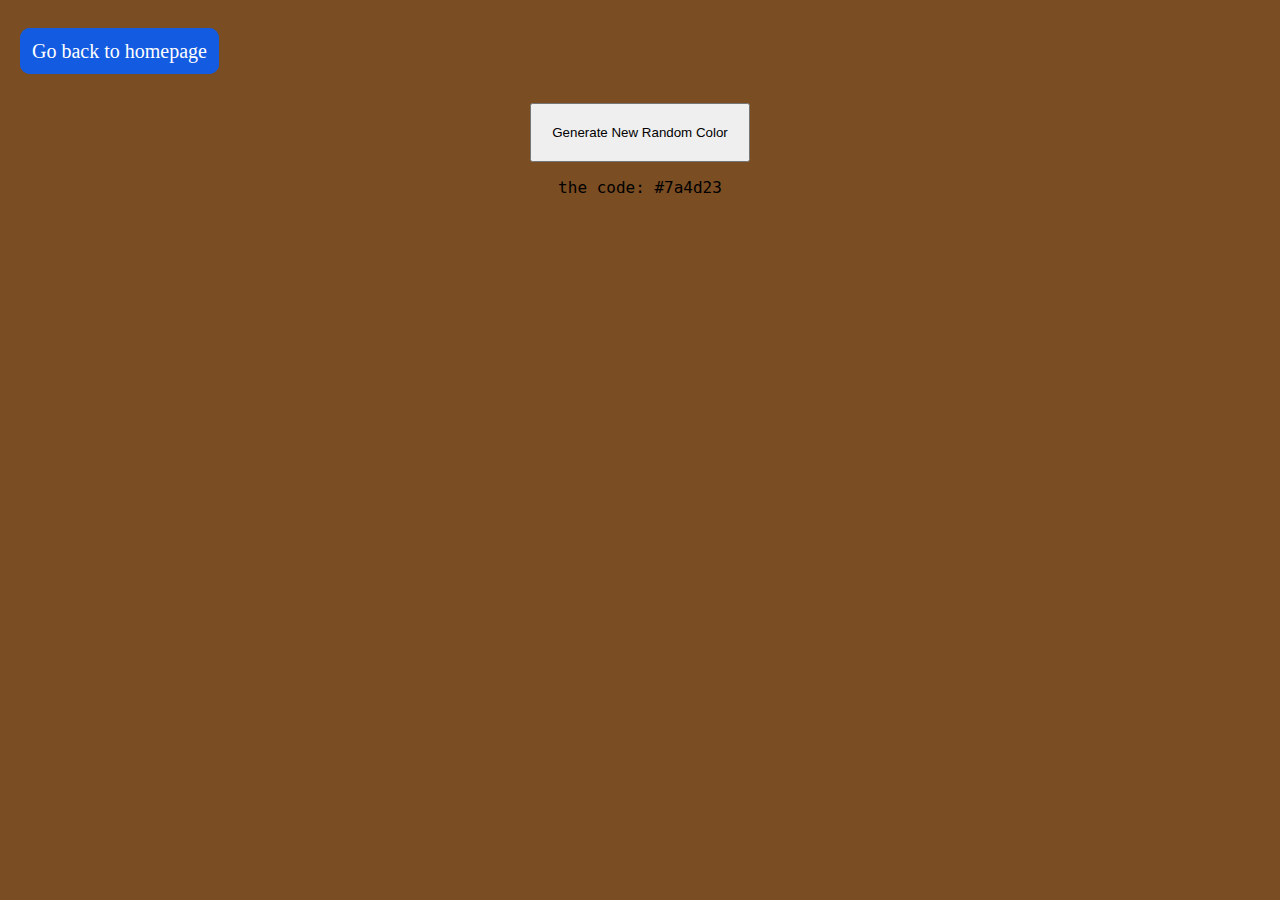
<file: project1/index.html>
<!DOCTYPE html>
<html lang="en">
  <head>
    <meta charset="UTF-8" />
    <meta http-equiv="X-UA-Compatible" content="IE=edge" />
    <meta name="viewport" content="width=device-width, initial-scale=1.0" />
    <title>random color generator</title>
    <link rel="stylesheet" href="style.css" />
  </head>
  <body>
    <div class="back">
      <a href="../index.html#projects">Go back to homepage</a>
    </div>
    <div class="container">
      <button id="genNew">Generate New Random Color</button>
      <span id="color"></span>
    </div>

    <script src="index.js"></script>
  </body>
</html>
</file>
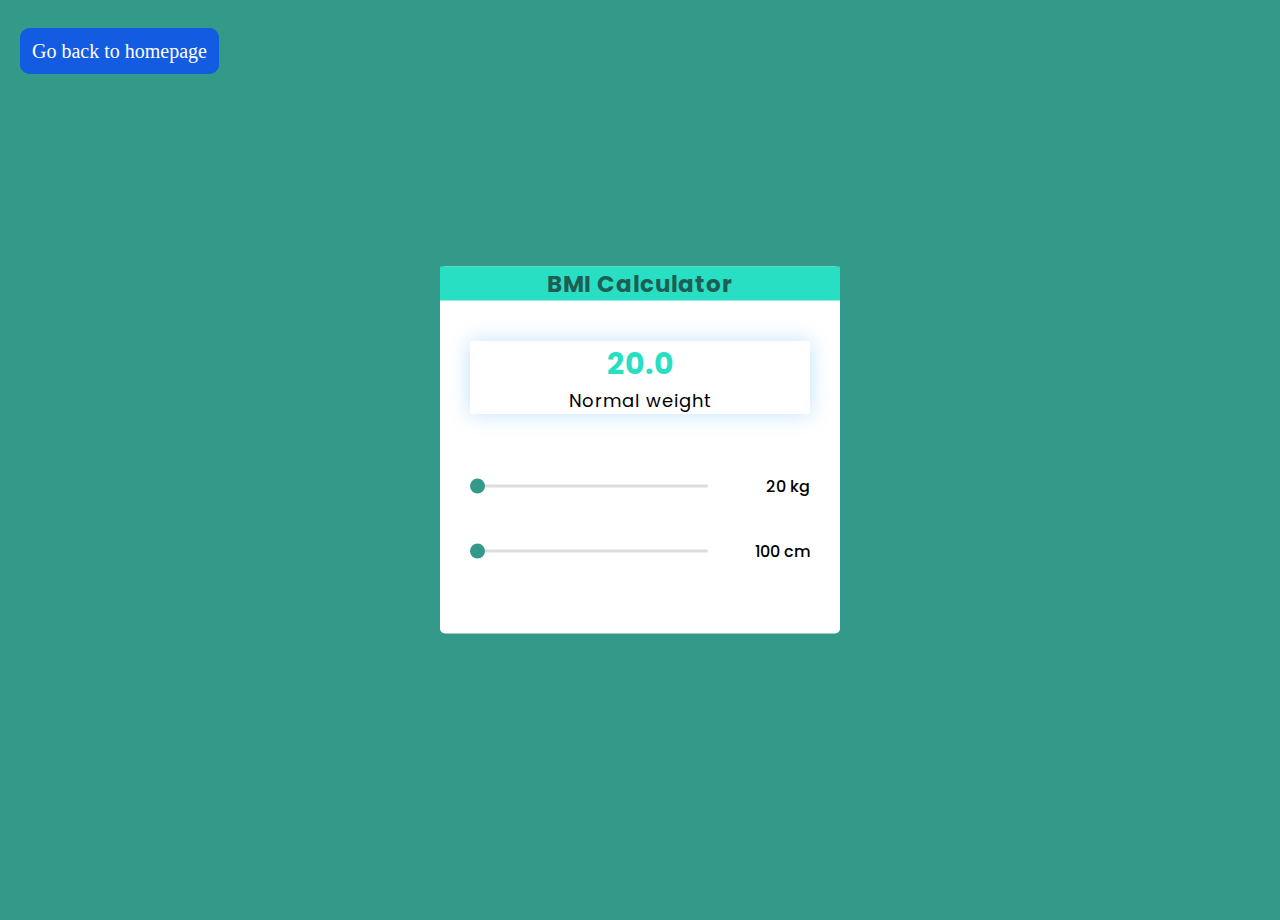
<file: project2/index.html>
<!DOCTYPE html>
<html lang="en">
  <head>
    <title>BMI Calculator</title>
    <link rel="preconnect" href="https://fonts.gstatic.com" />
    <link
      href="https://fonts.googleapis.com/css2?family=Poppins:wght@500;700&display=swap"
      rel="stylesheet"
    />
    <link rel="stylesheet" href="style.css" />
  </head>
  <body>
    <div class="back">
      <a href="../index.html#projects">Go back to homepage</a>
    </div>
    <div class="container">
      <h1>BMI Calculator</h1>
      <div class="display">
        <p id="result">20.0</p>
        <p id="category">Normal weight</p>
      </div>
      <div class="row">
        <input
          type="range"
          min="20"
          max="200"
          value="20"
          id="weight"
          oninput="calculate()"
        />
        <span id="weight-val">20 kg</span>
      </div>
      <div class="row">
        <input
          type="range"
          min="100"
          max="250"
          value="100"
          id="height"
          oninput="calculate()"
        />
        <span id="height-val">100 cm</span>
      </div>
    </div>

    <!--Script-->
    <script src="index.js"></script>
  </body>
</html>
</file>
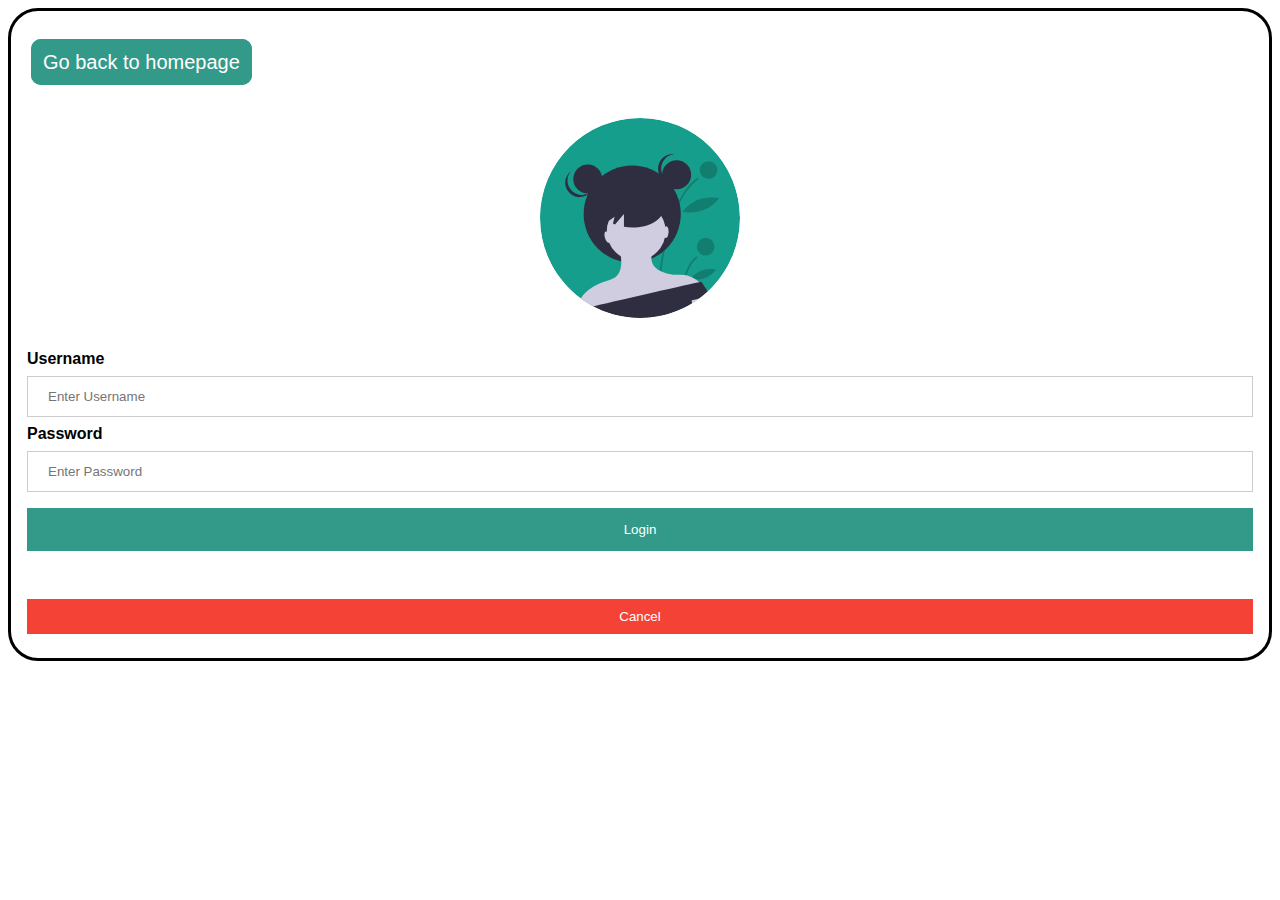
<file: project3/index.html>
<!DOCTYPE html>
<html>
  <head>
    <meta name="viewport" content="width=device-width, initial-scale=1" />
    <title>login page</title>
    <link rel="stylesheet" href="style.css" />
  </head>
  <body>
    <form action="#" method="post">
      <div class="back">
        <a href="../index.html#projects">Go back to homepage</a>
      </div>
      <div class="img">
        <img src="../svg/avatar.svg" alt="Avatar" class="avatar" />
      </div>

      <div class="container">
        <label for="uname"><b>Username</b></label>
        <input type="text" placeholder="Enter Username" name="uname" required />

        <label for="psw"><b>Password</b></label>
        <input
          type="password"
          placeholder="Enter Password"
          name="psw"
          required
        />

        <button type="submit">Login</button>
      </div>

      <div class="container">
        <button type="button" class="cancelbtn">Cancel</button>
      </div>
    </form>
  </body>
</html>
</file>
<file: project1/style.css>
* {
  box-sizing: border-box;
  margin: 0;
  padding: 0;
}
.back a {
  font-size: 20px;
  color: white;
  text-decoration: none;
  border: 2px solid rgb(19, 91, 224);
  border-radius: 10px;
  padding: 10px;
  background-color: rgb(19, 91, 224);
}
.back a:hover {
  background-color: white;
  color: black;
  border-color: black;
}
.back {
  padding: 20px;
  margin-top: 20px;
}
body {
  margin: 0;
}
h1 {
  background: white;
  padding: 0;
  text-align: center;
}
span {
  display: block;
  padding: 1rem;
  font-size: 1rem;
  font-weight: normal;
  font-family: monospace;
}
.container {
  padding: 20px 20px;
  text-align: center;
}
#genNew {
  padding: 20px;
  margin: 0;
}
</file>
<file: project2/style.css>
*,
*:before,
*:after {
  padding: 0;
  margin: 0;
  box-sizing: border-box;
}
.back a {
  font-size: 20px;
  color: white;
  text-decoration: none;
  border: 2px solid rgb(19, 91, 224);
  border-radius: 10px;
  padding: 10px;
  background-color: rgb(19, 91, 224);
}
.back a:hover {
  background-color: white;
  color: black;
  border-color: black;
}
.back {
  padding: 20px;
  margin-top: 20px;
}
body {
  height: 100vh;
  background: #339989;
}
.container {
  background-color: #fff;
  padding: 30px 30px;
  width: 400px;
  position: absolute;
  transform: translate(-50%, -50%);
  top: 50%;
  left: 50%;
  border-radius: 5px;
  font-family: "Poppins", sans-serif;
}
.container h1 {
  background: #29dfc3;
  color: #1f5e54;
  text-align: center;
  font-size: 23px;
  letter-spacing: 1px;
  margin-top: -30px;
  margin-left: -30px;
  margin-right: -30px;
  margin-bottom: 40px;
}
.row {
  display: flex;
  align-items: center;
  justify-content: space-between;
  margin-bottom: 40px;
}
.row span {
  font-weight: 500;
}
input[type="range"] {
  width: 70%;
  height: 3.5px;
  -webkit-appearance: none;
  appearance: none;
  background-color: #dcdcdc;
  border-radius: 3px;
  outline: none;
}
input[type="range"]::-webkit-slider-thumb {
  -webkit-appearance: none;
  appearance: none;
  height: 15px;
  width: 15px;
  background-color: #339989;
  border-radius: 50%;
  cursor: pointer;
}
#result {
  font-size: 30px;
  font-weight: 700;
  letter-spacing: 1px;
  text-align: center;
  color: #29dfc3;
}
#category {
  font-size: 18px;
  text-align: center;
  letter-spacing: 1px;
}
.display {
  box-shadow: 0 0 20px rgba(0, 139, 253, 0.25);
  margin-bottom: 60px;
}
</file>
<file: project3/style.css>
body {
  font-family: Arial, Helvetica, sans-serif;
}
form {
  border: 3px solid #000000;
  border-radius: 30px;
}
.back a {
  font-size: 20px;
  color: white;
  text-decoration: none;
  border: 2px solid #339989;
  border-radius: 10px;
  padding: 10px;
  background-color: #339989;
}
.back a:hover {
  background-color: white;
  color: black;
  border-color: black;
}
.back {
  padding: 20px;
  margin-top: 20px;
}

input[type="text"],
input[type="password"] {
  width: 100%;
  padding: 12px 20px;
  margin: 8px 0;
  display: inline-block;
  border: 1px solid #ccc;
  box-sizing: border-box;
}

button {
  background-color: #339989;
  color: white;
  padding: 14px 20px;
  margin: 8px 0;
  border: none;
  cursor: pointer;
  width: 100%;
}

button:hover {
  background-color: #215c53;
}

.cancelbtn {
  width: 100%;
  padding: 10px 18px;
  background-color: #f44336;
}
.cancelbtn:hover {
  background-color: #972e27;
}

.img {
  text-align: center;
  margin: 24px 0 12px 0;
}

img.avatar {
  width: 40%;
  border-radius: 50%;
  height: 200px;
  width: 200px;
}

.container {
  padding: 16px;
}

/* Change styles for span and cancel button on extra small screens */
@media screen and (max-width: 300px) {
  .cancelbtn {
    width: 100%;
  }
}
</file>
